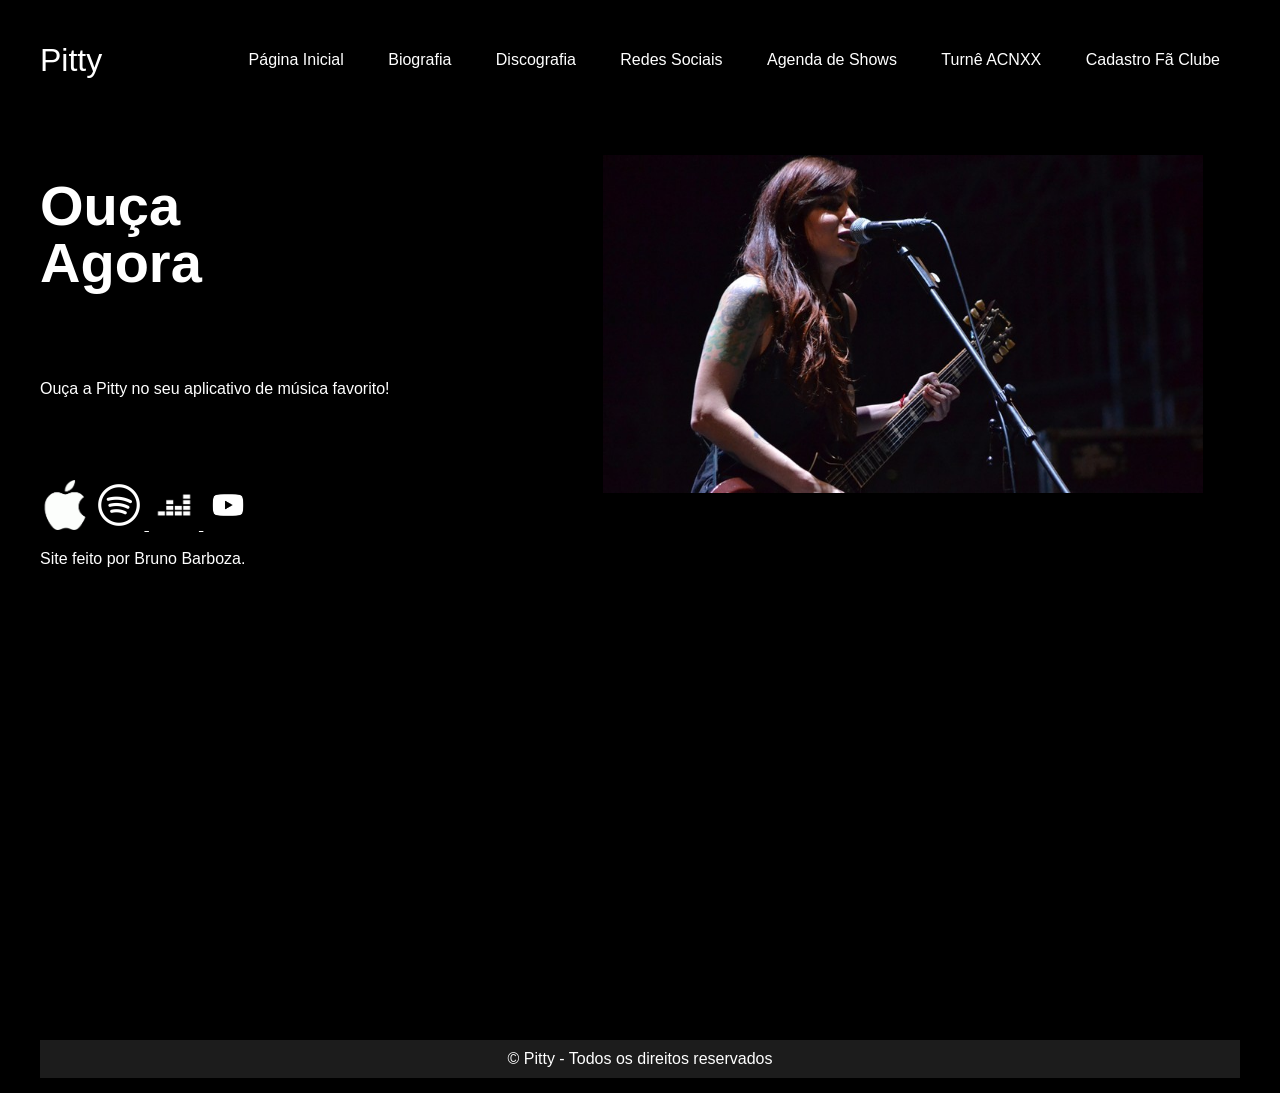
<file: pitty/index.html>
<!DOCTYPE html>
<html lang="pt">
<head>
    <meta charset="UTF-8">
    <meta name="viewport" content="width=device-width, initial-scale=1.0">
    <link href="./styles/style.css" rel="stylesheet">
    <title>Inicio</title>
</head>
<body>
    <header id="headermenu"> 
        <div id="title"> 
            <h1>Pitty</h1>
            </div>

            <ul>
                <a href="index.html"><li>Página Inicial</li></a>
                <a href="biografia.html"><li>Biografia</li></a>
                <a href="discografia.html"><li>Discografia</li></a>
                <a href="redes.html"><li>Redes Sociais</li></a>
                <a href="agenda.html"><li>Agenda de Shows</li></a>
                <a href="turneacnxx.html"><li>Turnê ACNXX</li></a>
                <a href="cadastro.html"><li>Cadastro Fã Clube</li></a>
            </ul>
    </header>

    <main> 
        <aside> 
            <h2>Ouça</h2>
            <h2>Agora</h2>
            <p id="inicio">Ouça a Pitty no seu aplicativo de música favorito! </p>
            <a href="https://music.apple.com/br/artist/pitty/94696702" target="_blank"><img src="./components/images/apple.png" width="50px" height="50px"></a>
            <a href="https://open.spotify.com/intl-pt/artist/2dmQ0vMD3THLMcz7DsvfaT" target="_blank"> <img src="./components/images/spotify.png" width="50px" height="50px"> </a> 
            <a href="https://www.deezer.com/pt/artist/12815" target="_blank"> <img src="./components/images/deezer.png" width="50px" height="50px"> </a>
            <a href="https://www.youtube.com/@pittyoficial" target="_blank"> <img src="./components/images/youtube.png" width="50px" height="50px"> </a>
            <p id="texto">Site feito por Bruno Barboza.</p>
        </aside>

        <ul>
            <li> </li>
            <li> </li>
            <li> </li>
            <li> </li>
        </ul>

        <article>
            <img src="./components/images/pagina inicial.jpg"  width="600px" margin="200px" > 
        </article>
    </main>
<br/> <br/> 
<iframe width="700" height="420" src="https://www.youtube.com/embed/DP3j6hgS4VY?si=7ek8q33mn_ZjYI3s" 
title="YouTube video player" frameborder="0" allow="accelerometer; autoplay; clipboard-write; encrypted-media;
 gyroscope; picture-in-picture; web-share" referrerpolicy="strict-origin-when-cross-origin" allowfullscreen>
</iframe>


<footer>  
    <div id="footer_copyrigth">
        &copy; Pitty - Todos os direitos reservados
    </div>
</footer>

</body>
</html>
</file>
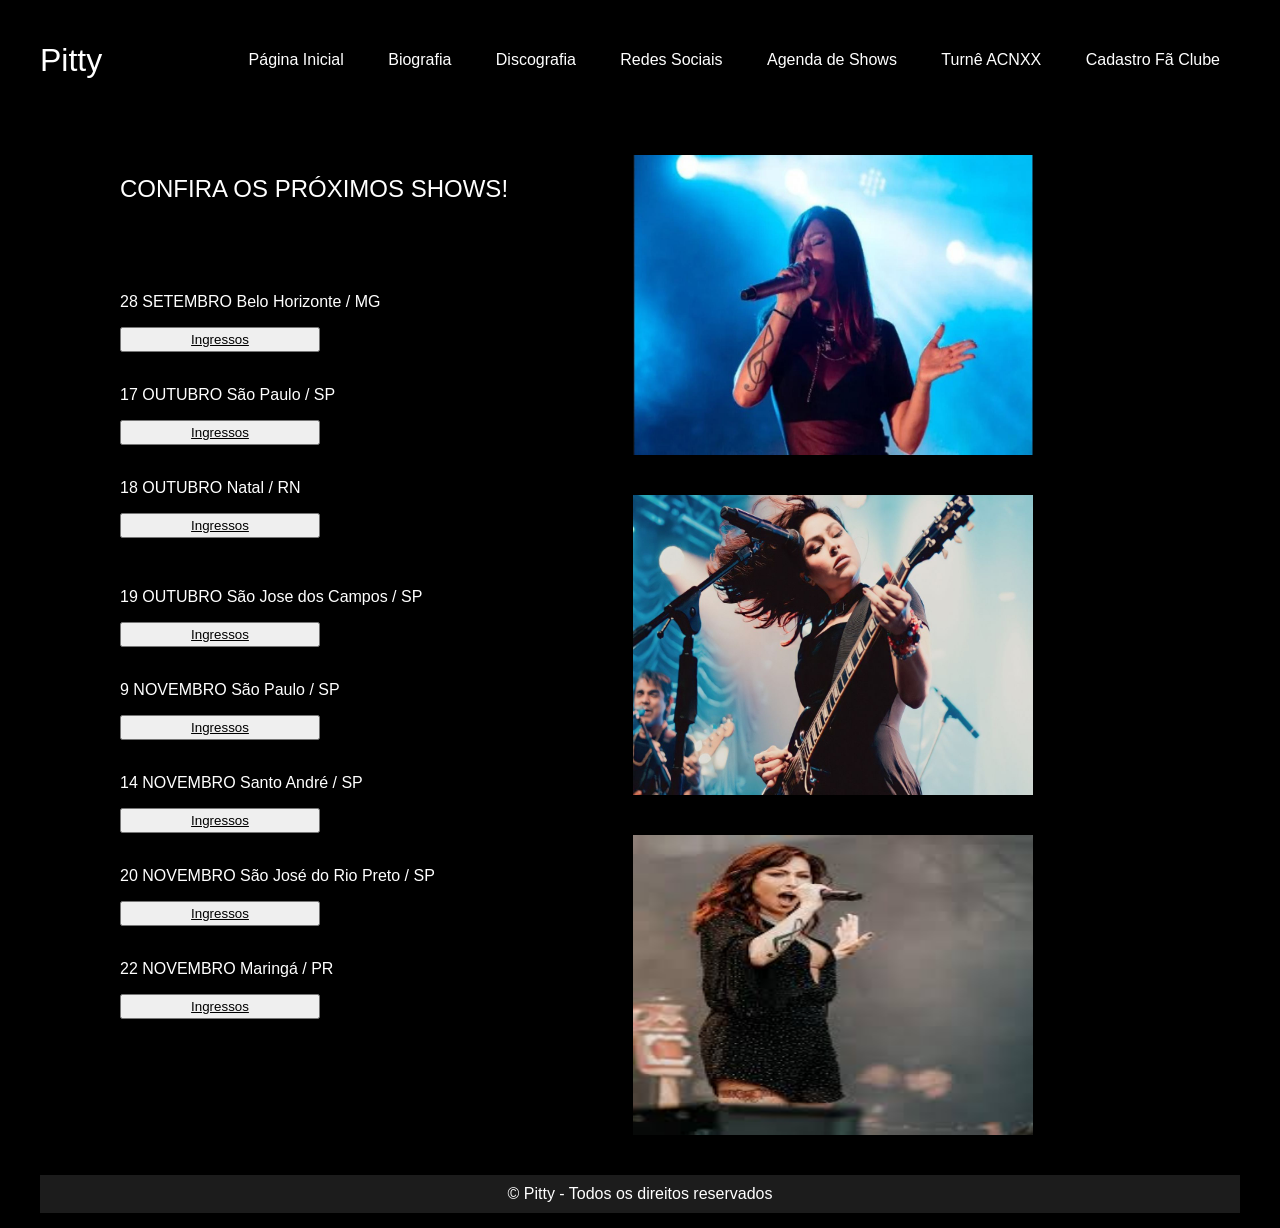
<file: pitty/agenda.html>
<!DOCTYPE html>
<html lang="pt">
<head>
    <meta charset="UTF-8">
    <meta name="viewport" content="width=device-width, initial-scale=1.0">
    <title>Agenda de Shows</title>
</head>
<link href="./styles/style.css" rel="stylesheet">
<body>
    
    <header id="headermenu"> 
        <div id="title"> 
            <h1>Pitty</h1>
            </div>

            <ul>
                <a href="index.html"><li>Página Inicial</li></a>
                <a href="biografia.html"><li>Biografia</li></a>
                <a href="discografia.html"><li>Discografia</li></a>
                <a href="redes.html"><li>Redes Sociais</li></a>
                <a href="agenda.html"><li>Agenda de Shows</li></a>
                <a href="turneacnxx.html"><li>Turnê ACNXX</li></a>
                <a href="cadastro.html"><li>Cadastro Fã Clube</li></a>
            </ul>
    </header>

    <main id="agenda">
        <ul>  <li> </li></ul>
        <aside>
            <h1>CONFIRA OS PRÓXIMOS SHOWS!</h1>
            <br/> <br/> <br/>
            <p> 28 SETEMBRO Belo Horizonte / MG </p> <button id="botao"> <a href="https://ingresse.com/2000rockfest/" id="agen" target="_blank">Ingressos</a> </button>
            <br/> <br/>
            <p> 17 OUTUBRO São Paulo / SP </p> <button id="botao"> <a href="https://www.ticket360.com.br/evento/27900/ingressos-para-sao-paulo-oktoberfest-com-catdealers?srsltid=AfmBOorkF6Y33fckiPOcavAEcwhV0U3jCC6e7jyXHQQ-5zCtco3_xkca" target="_blank" id="agen">Ingressos</a> </button>
            <br/> <br/>
            <p> 18 OUTUBRO Natal / RN  </p> <button id="botao"> <a href="https://madafestival.byinti.com/#/event/2ZMJ8aIQXnO9E-At_bhj" id="agen">Ingressos</a> </button></p>
            <br/> 
            <p> 19 OUTUBRO São Jose dos Campos / SP </p> <button id="botao"> <a href="https://www.bilheto.com.br/comprar/1944/festival-hora-do-rock" id="agen">Ingressos</a> </button>
            <br/> <br/>
            <p>  9 NOVEMBRO São Paulo / SP </p> <button id="botao"> <a href="https://www.guicheweb.com.br/encontro-das-tribos-sao-paulo_27911" id="agen">Ingressos</a> </button>
            <br/> <br/>
            <p> 14 NOVEMBRO Santo André / SP </p> <button id="botao"> <a href="https://www.ticket360.com.br/evento/29458/ingressos-para-pitty-e-di-ferrero?srsltid=AfmBOoqC_dPw5dE6Czi5knqH7-H4w54RUMLpyrf5l-GMJwPZSm2PH6qo" id="agen" target="_blank">Ingressos</a> </button>
            <br/> <br/>
            <p> 20 NOVEMBRO São José do Rio Preto / SP </p> <button id="botao"> <a href="https://www.icones.com.br/evento/887281-um-festival-em-sao-jose-do-rio-preto" id="agen" target="_blank">Ingressos</a> </button>
            <br/> <br/>
            <p> 22 NOVEMBRO Maringá / PR </p> <button id="botao"> <a href="https://www.diskingressos.com.br/evento/7753/2024-11-22/pr/maringa/pitty" id="agen" target="_blank">Ingressos</a> </button>
            </aside>
            <ul> <li></li> <li></li></ul>
            <article> 
                <img src="./components/images/agenda shows.jpg" width="400px" height="300px">
                <br/> <br/> <br/>
                <img src="./components/images/agenda shows2.jpg" width="400px" height="300px">
                <br/> <br/> <br/>
                <img src="./components/images/agenda shows 3.jpg" width="400px" height="300px">
            </article>
        </main>

<br/> <br/>
        <footer>  
            <div id="footer_copyrigth">
                &copy; Pitty - Todos os direitos reservados
            </div>
        </footer>

</body>
</html>
</file>
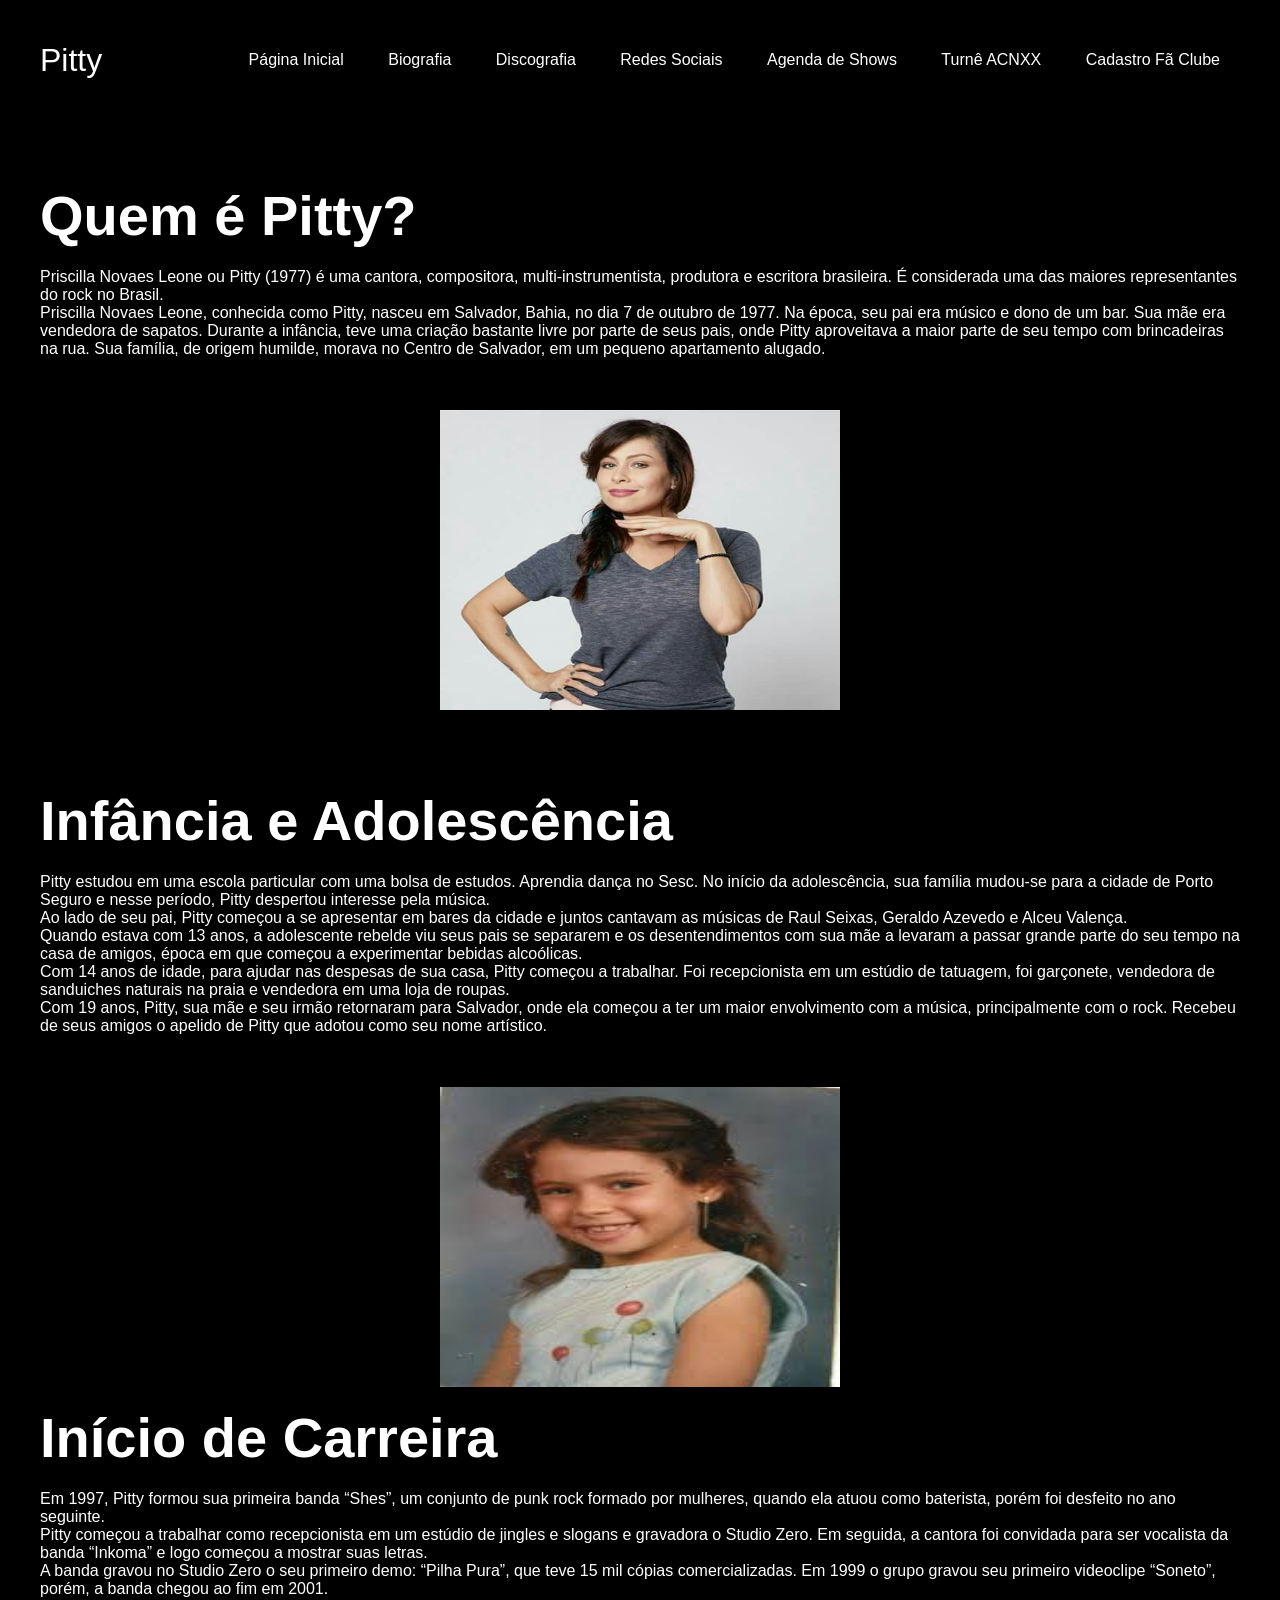
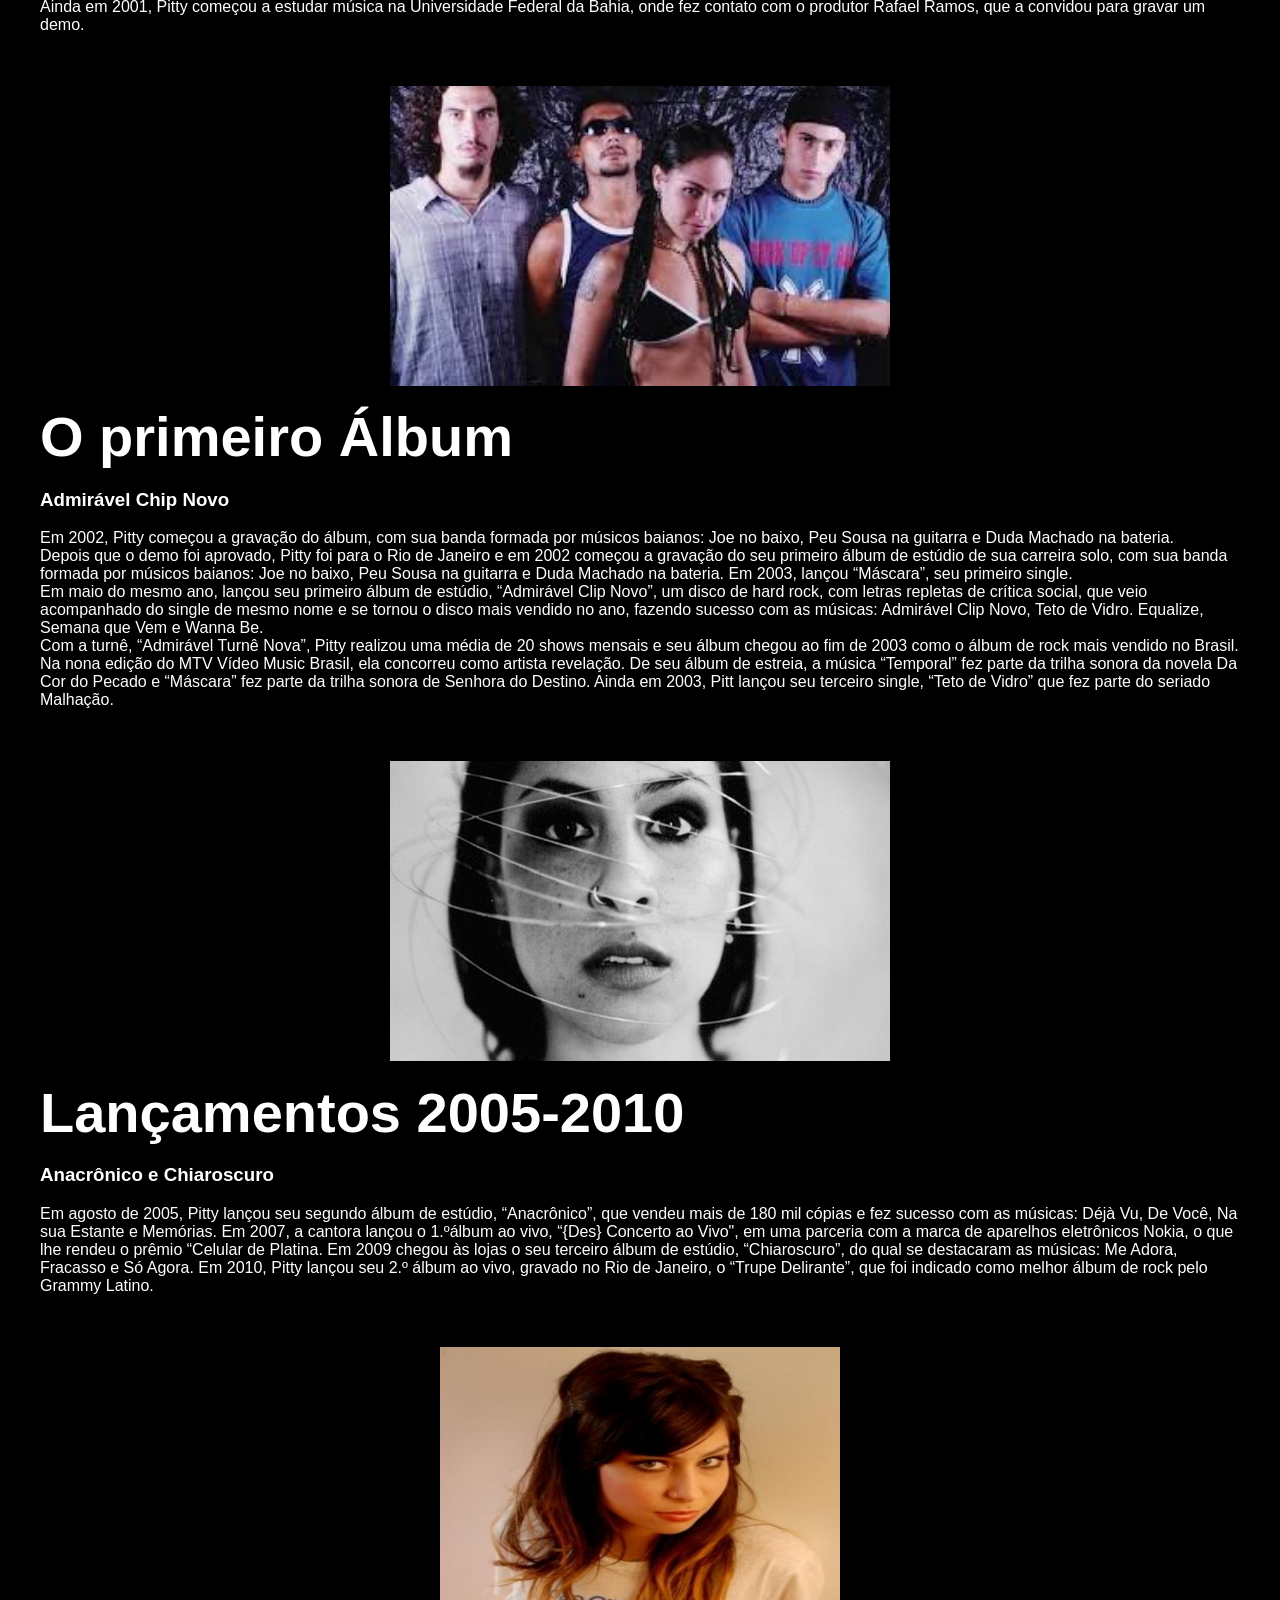
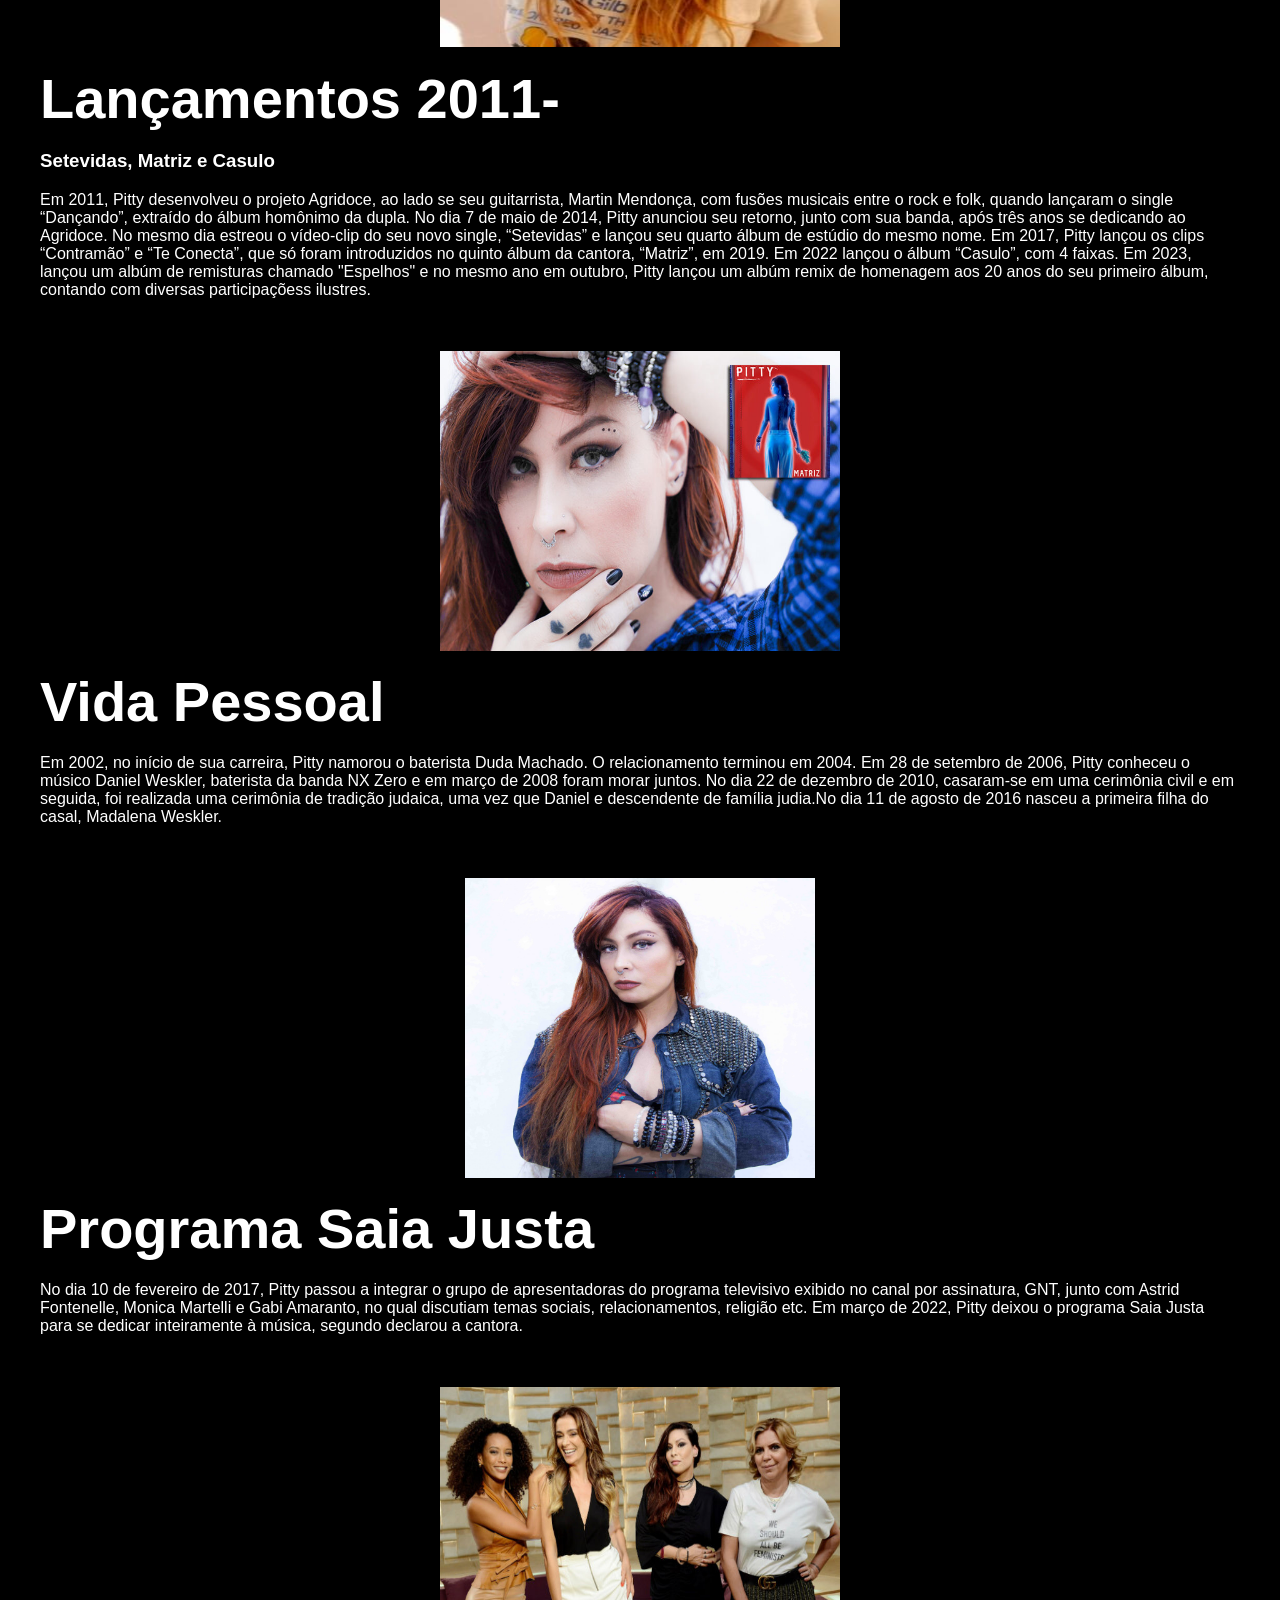
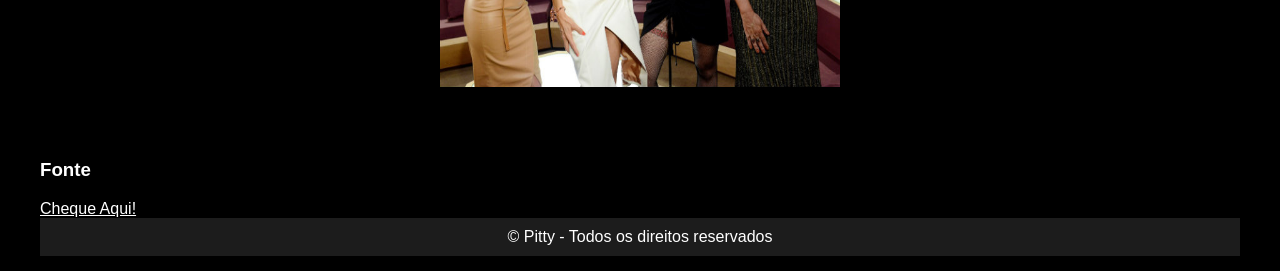
<file: pitty/biografia.html>
<!DOCTYPE html>
<html lang="pt">
<head>
    <meta charset="UTF-8">
    <meta name="viewport" content="width=device-width, initial-scale=1.0">
    <link href="./styles/style.css" rel="stylesheet">
    <title>Biografia</title>
</head>
<body>
    <header id="headermenu"> 
        <div id="title"> 
            <h1>Pitty</h1>
            </div>

            <ul>
                <a href="index.html"><li>Página Inicial</li></a>
                <a href="biografia.html"><li>Biografia</li></a>
                <a href="discografia.html"><li>Discografia</li></a>
                <a href="redes.html"><li>Redes Sociais</li></a>
                <a href="agenda.html"><li>Agenda de Shows</li></a>
                <a href="turneacnxx.html"><li>Turnê ACNXX</li></a>
                <a href="cadastro.html"><li>Cadastro Fã Clube</li></a>
            </ul>
    </header>

    <header>
        <ul>  <li> </li></ul>
        <h2>Quem é Pitty?</h2> 
        <p id="texto"> Priscilla Novaes Leone ou Pitty (1977) é uma cantora, compositora, multi-instrumentista, produtora e escritora brasileira. 
            É considerada uma das maiores representantes do rock no Brasil. <br/> 
            Priscilla Novaes Leone, conhecida como Pitty, nasceu em Salvador, Bahia, no dia 7 de outubro de 
            1977. Na época, seu pai era músico e dono de um bar. Sua mãe era vendedora de sapatos.  Durante a infância, 
            teve uma criação bastante livre por parte de seus pais, onde Pitty aproveitava a maior parte de seu tempo com brincadeiras na rua. 
            Sua família, de origem humilde, morava no Centro de Salvador, em um pequeno apartamento alugado.</p>
    </header>
        <br/> <br/> 
        <img src="./components/images/pitty bio1.jpg" width="400px" height="300px" id="imagensbio">


    <header> 
        <ul> <li></li> </ul>
        <h2>Infância e Adolescência</h2>
        <p id="texto">Pitty estudou em uma escola particular com uma bolsa de estudos. Aprendia dança no Sesc. No início 
            da adolescência, sua família mudou-se para a cidade de Porto Seguro e nesse período, Pitty 
            despertou interesse pela música. <br/>
            Ao lado de seu pai, Pitty começou a se apresentar em bares da cidade e juntos  cantavam as músicas 
            de Raul Seixas, Geraldo Azevedo e Alceu Valença. <br/>
            Quando estava com 13 anos, a adolescente rebelde viu seus pais se separarem e os desentendimentos
             com sua mãe a levaram a passar grande parte do seu tempo na casa de amigos, época em que começou a
              experimentar bebidas alcoólicas. <br/>
            Com 14 anos de idade, para ajudar nas despesas de sua casa, Pitty começou a trabalhar. 
            Foi recepcionista em um estúdio de tatuagem, foi garçonete, vendedora de sanduiches naturais na 
            praia e vendedora em uma loja de roupas. <br/>
            Com 19 anos, Pitty, sua mãe e seu irmão retornaram para Salvador, onde ela começou a ter um maior 
            envolvimento com a música, principalmente com o rock. Recebeu de seus amigos o apelido de Pitty 
            que adotou como seu nome artístico.</p>
    </header>
        <br/> <br/> 
        <img src="./components/images/pitty bio2.jpg" width="400px" height="300px" id="imagensbio">


    <header>
        <h2>Início de Carreira</h2>
        <p id="texto">Em 1997, Pitty formou sua primeira banda  “Shes”, um conjunto de punk rock formado por mulheres, 
            quando ela atuou como baterista, porém foi desfeito no ano seguinte. <br/>
            Pitty começou a trabalhar como recepcionista em um estúdio de jingles e slogans e gravadora o 
            Studio Zero. Em seguida, a cantora foi convidada para ser vocalista da banda “Inkoma” e logo 
            começou a mostrar suas letras. <br/>
            A banda gravou no Studio Zero o seu primeiro demo: “Pilha Pura”, que teve 15 mil cópias
             comercializadas. Em 1999 o grupo gravou seu primeiro videoclipe “Soneto”, porém, a banda chegou 
             ao fim em 2001. <br/>
         Ainda em 2001, Pitty começou a estudar música na Universidade Federal da Bahia, onde fez contato com
          o produtor Rafael Ramos, que a convidou para gravar um demo.</p>
      </header>  
      <br/> <br/>
      <img src="./components/images/pitty bio3.jpg" width="500x" height="300px" id="imagensbio">

    <header>
        <h2>O primeiro Álbum</h2>
        <h3> Admirável Chip Novo</h3>
        <p id="texto">Em 2002, Pitty começou a gravação do álbum, com sua banda formada por músicos baianos: Joe no baixo,
             Peu Sousa na guitarra e Duda Machado na bateria. <br/>
             Depois que o demo foi aprovado, Pitty foi para o Rio de Janeiro e em 2002 começou a gravação do 
             seu primeiro álbum de estúdio de sua carreira solo, com sua banda formada por músicos baianos: Joe
              no baixo, Peu Sousa na guitarra e Duda Machado na bateria. Em 2003, lançou “Máscara”, seu 
              primeiro single. <br/>
              Em maio do mesmo ano, lançou seu primeiro álbum de estúdio, “Admirável Clip Novo”, um disco de 
              hard rock, com letras repletas de crítica social, que veio acompanhado do single de mesmo nome e 
              se tornou o disco mais vendido no ano, fazendo sucesso com as músicas: Admirável Clip Novo, Teto 
              de Vidro. Equalize, Semana que Vem e Wanna Be. <br/>
              Com a turnê, “Admirável Turnê Nova”, Pitty realizou uma média de 20 shows mensais e seu álbum 
              chegou ao fim de 2003 como o álbum de rock mais vendido no Brasil. Na nona edição do MTV Vídeo 
              Music Brasil, ela concorreu como artista revelação.
              De seu álbum de estreia, a música “Temporal” fez parte da trilha sonora da novela Da Cor do 
              Pecado e “Máscara” fez parte da trilha sonora de Senhora do Destino. Ainda em 2003, Pitt lançou
              seu terceiro single, “Teto de Vidro” que fez parte do seriado Malhação.</p>
        </header>
        <br/> <br/> 
        <img src="./components/images/pitty bio4.jpg" width="500px" height="300px" id="imagensbio">

    <header>
        <h2> Lançamentos 2005-2010 </h2>
        <h3> Anacrônico e Chiaroscuro </h3>
        <p id="texto"> Em agosto de 2005, Pitty lançou seu segundo álbum de estúdio, “Anacrônico”, que vendeu
             mais de 180 mil cópias e fez sucesso com as músicas: Déjà Vu, De Você, Na sua Estante e Memórias.
             Em 2007, a cantora lançou o 1.ºálbum ao vivo, “{Des} Concerto ao Vivo", em uma parceria com a marca
             de aparelhos eletrônicos Nokia, o que lhe rendeu o prêmio “Celular de Platina. 
             Em 2009 chegou às lojas o seu terceiro álbum de estúdio, “Chiaroscuro”, do qual se destacaram as 
             músicas: Me Adora, Fracasso e Só Agora.
             Em 2010, Pitty lançou seu 2.º álbum ao vivo, gravado no Rio de Janeiro, o “Trupe Delirante”, que
              foi indicado como melhor álbum de rock pelo Grammy Latino.</p>
    </header>
    <br/> <br/>
    <img src="./components/images/pitty bio5.jpg" width="400px" height="300px" id="imagensbio">

    <header>
        <h2> Lançamentos 2011- </h2>
        <h3> Setevidas, Matriz e Casulo</h3>
        <p id="texto"> Em 2011, Pitty desenvolveu o projeto Agridoce, ao lado se seu guitarrista,
             Martin Mendonça, com fusões musicais entre o rock e folk, quando lançaram o single “Dançando”,
              extraído do álbum homônimo da dupla.
            No dia 7 de maio de 2014, Pitty anunciou seu retorno, junto com sua banda, após três anos se 
            dedicando ao Agridoce. No mesmo dia estreou o vídeo-clip do seu novo single, “Setevidas” e lançou 
            seu quarto álbum de estúdio do mesmo nome.
            Em 2017, Pitty lançou os clips “Contramão” e “Te Conecta”, que só foram introduzidos no quinto 
            álbum da cantora, “Matriz”, em 2019. Em 2022 lançou o álbum “Casulo”, com 4 faixas.
            Em 2023, lançou um albúm de remisturas chamado "Espelhos" e no mesmo ano em outubro,
            Pitty lançou um albúm remix de homenagem aos 20 anos do seu primeiro álbum, contando
            com diversas participaçõess ilustres. </p>
    </header>
    <br/> <br/>
    <img src="./components/images/pitty bio6.jpg" width="400px" height="300px" id="imagensbio">

    <header>
        <h2>Vida Pessoal</h2>
        <p id="texto"> Em 2002, no início de sua carreira, Pitty namorou o baterista Duda Machado. 
            O relacionamento terminou em 2004. Em 28 de setembro de 2006, Pitty conheceu o músico Daniel 
            Weskler, baterista da banda NX Zero e em março de 2008 foram morar juntos. No dia 22 de dezembro
            de 2010, casaram-se em uma cerimônia civil e em seguida, foi realizada uma cerimônia de tradição 
            judaica, uma vez que Daniel e descendente de família judia.No dia 11 de agosto de 2016 nasceu a 
            primeira filha do casal, Madalena Weskler.</p>
    </header>
    <br/> <br/>
    <img src="./components/images/pitty bio7.jpg" width="350px" height="300px" id="imagensbio">

    <header>
        <h2>Programa Saia Justa</h2>
        <p id="texto"> No dia 10 de fevereiro de 2017, Pitty passou a integrar o grupo de apresentadoras do 
            programa televisivo exibido no canal por assinatura, GNT, junto com Astrid Fontenelle,
             Monica Martelli e Gabi Amaranto, no qual discutiam temas sociais, relacionamentos, religião etc.
            Em março de 2022, Pitty deixou o programa Saia Justa para se dedicar inteiramente à música, segundo
            declarou a cantora. </p>
    </header>
    <br/> <br/>
    <img src="./components/images/pitty bio8.jpg" width="400px" height="300px" id="imagensbio">
    <br/> <br/> <br/>

    <h3> Fonte </h3>
    <a href="https://www.ebiografia.com/pitty/">Cheque Aqui!</a>

    <footer>  
        <div id="footer_copyrigth">
            &copy; Pitty - Todos os direitos reservados
        </div>
    </footer>

</body>
</html>
</file>
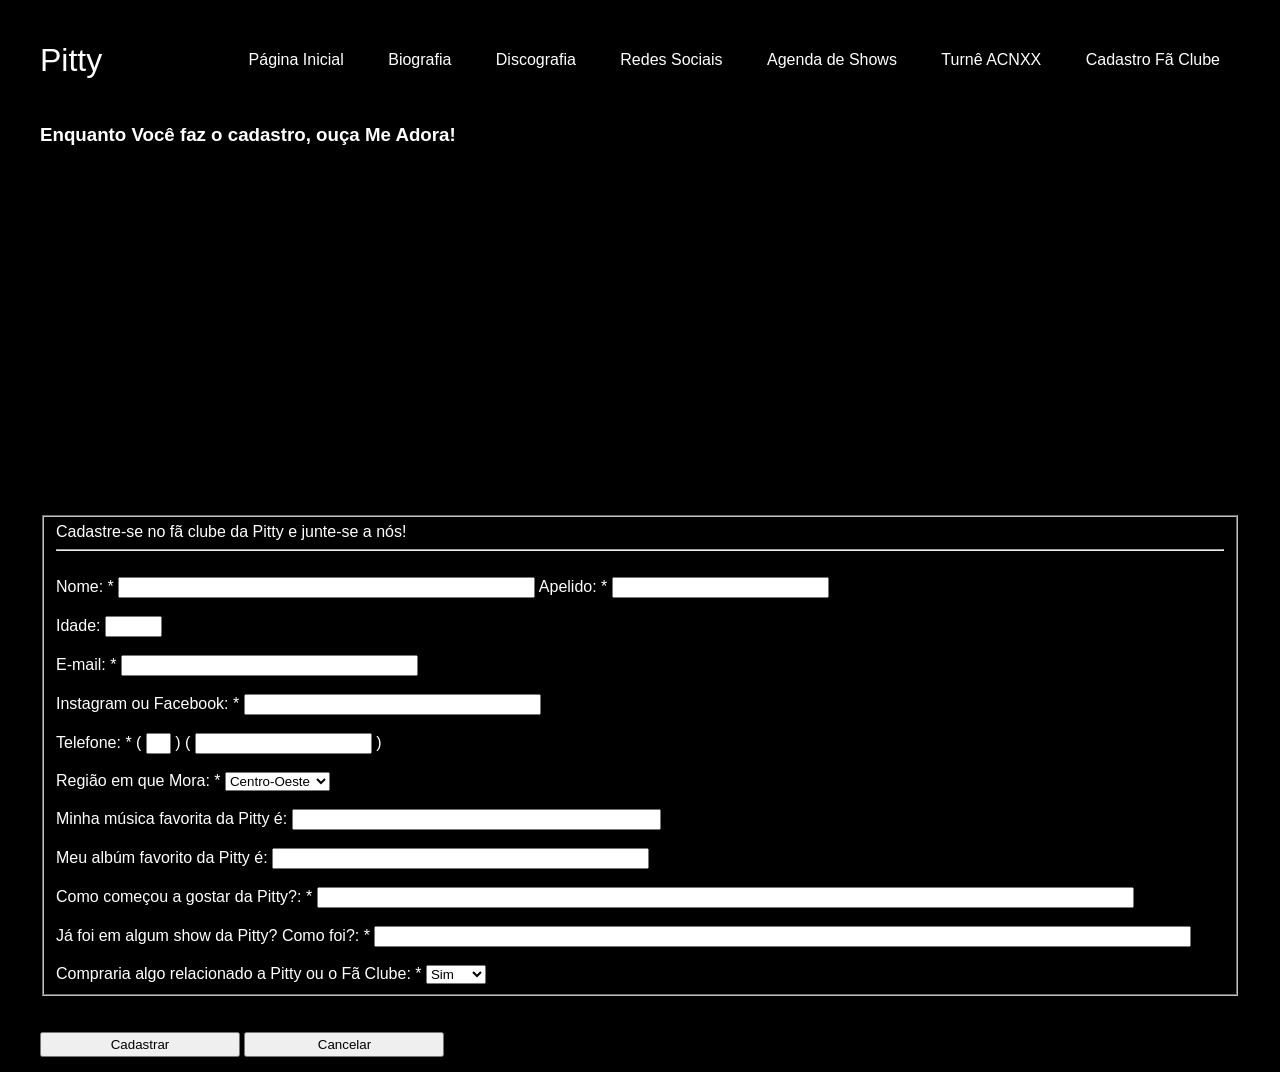
<file: pitty/cadastro.html>
<!DOCTYPE html>
<html lang="pt">
<head>
    <meta charset="UTF-8">
    <meta name="viewport" content="width=device-width, initial-scale=1.0">
    <title>Cadastro Fã Clube</title>
</head>
<link href="./styles/style.css" rel="stylesheet">
<body>

    <header id="headermenu"> 
        <div id="title"> 
            <h1>Pitty</h1>
            </div>

            <ul>
                <a href="index.html"><li>Página Inicial</li></a>
                <a href="biografia.html"><li>Biografia</li></a>
                <a href="discografia.html"><li>Discografia</li></a>
                <a href="redes.html"><li>Redes Sociais</li></a>
                <a href="agenda.html"><li>Agenda de Shows</li></a>
                <a href="turneacnxx.html"><li>Turnê ACNXX</li></a>
                <a href="cadastro.html"><li>Cadastro Fã Clube</li></a>
            </ul>
    </header>
    
        <h3> Enquanto Você faz o cadastro, ouça Me Adora!</h3>
        <iframe width="560" height="315" src="https://www.youtube.com/embed/66PrK9b_WD8?si=L33VLkiy9l9MKqyC"
         title="YouTube video player" frameborder="0" allow="accelerometer; autoplay; clipboard-write; 
         encrypted-media; gyroscope; picture-in-picture; web-share" 
         referrerpolicy="strict-origin-when-cross-origin" allowfullscreen></iframe>
        <br/> <br/>
    <fieldset>
        Cadastre-se no fã clube da Pitty e junte-se a nós!
        <hr>
        <br>
       <form name="Cadastro">
        <label> Nome: *</label>
        <input type="text" size="50" required>
        <label> Apelido: *</label>
        <input type="text" size="25">
        <br> <br>
        <label> Idade: </label>
        <input type="text" size="5" required>
        <br> <br>
        <label> E-mail: *</label>
        <input type="email" size="35" required>
        <br><br>
        <label> Instagram ou Facebook: *</label>
        <input type="text" size="35">
        <br><br>
        <label> Telefone: *</label>
        (
        <input type="text" size="1">
        )
        (
            <input type="number" size="10">
            )
        <br/><br/>
        <label> Região em que Mora: * </label>
    <select>
        <option value> Centro-Oeste </option>
        <option value> Nordeste </option>
        <option value> Norte </option>
        <option value> Sul </option>
        <option value> Sudeste </option>
        <option value> Fora do Brasil</option>
    </select>
    <br/> <br/>
        <label> Minha música favorita da Pitty é: </label>
        <input type="text" size="44">
        <br><br>
        <label> Meu albúm favorito da Pitty é: </label>
        <input type="text" size="45">
        <br> <br>
        <label> Como começou a gostar da Pitty?: *</label> 
        <input type="text" size="100">
        <br/><br/>
        <label> Já foi em algum show da Pitty? Como foi?: *</label> 
        <input type="text" size="100">
        <br/><br/>
        <label> Compraria algo relacionado a Pitty ou o Fã Clube: * </label>
    <select>
        <option value> Sim </option>
        <option value> Não </option>
        <option value> Talvez </option>
        </select>
    </fieldset> 
    <br/> <br/>
    <button id="botao" type="submit">
        Cadastrar 
          </button> 
          <button id="botao" type="submit">
              Cancelar
                  </button>
    </form>
</body>
</html>
</file>
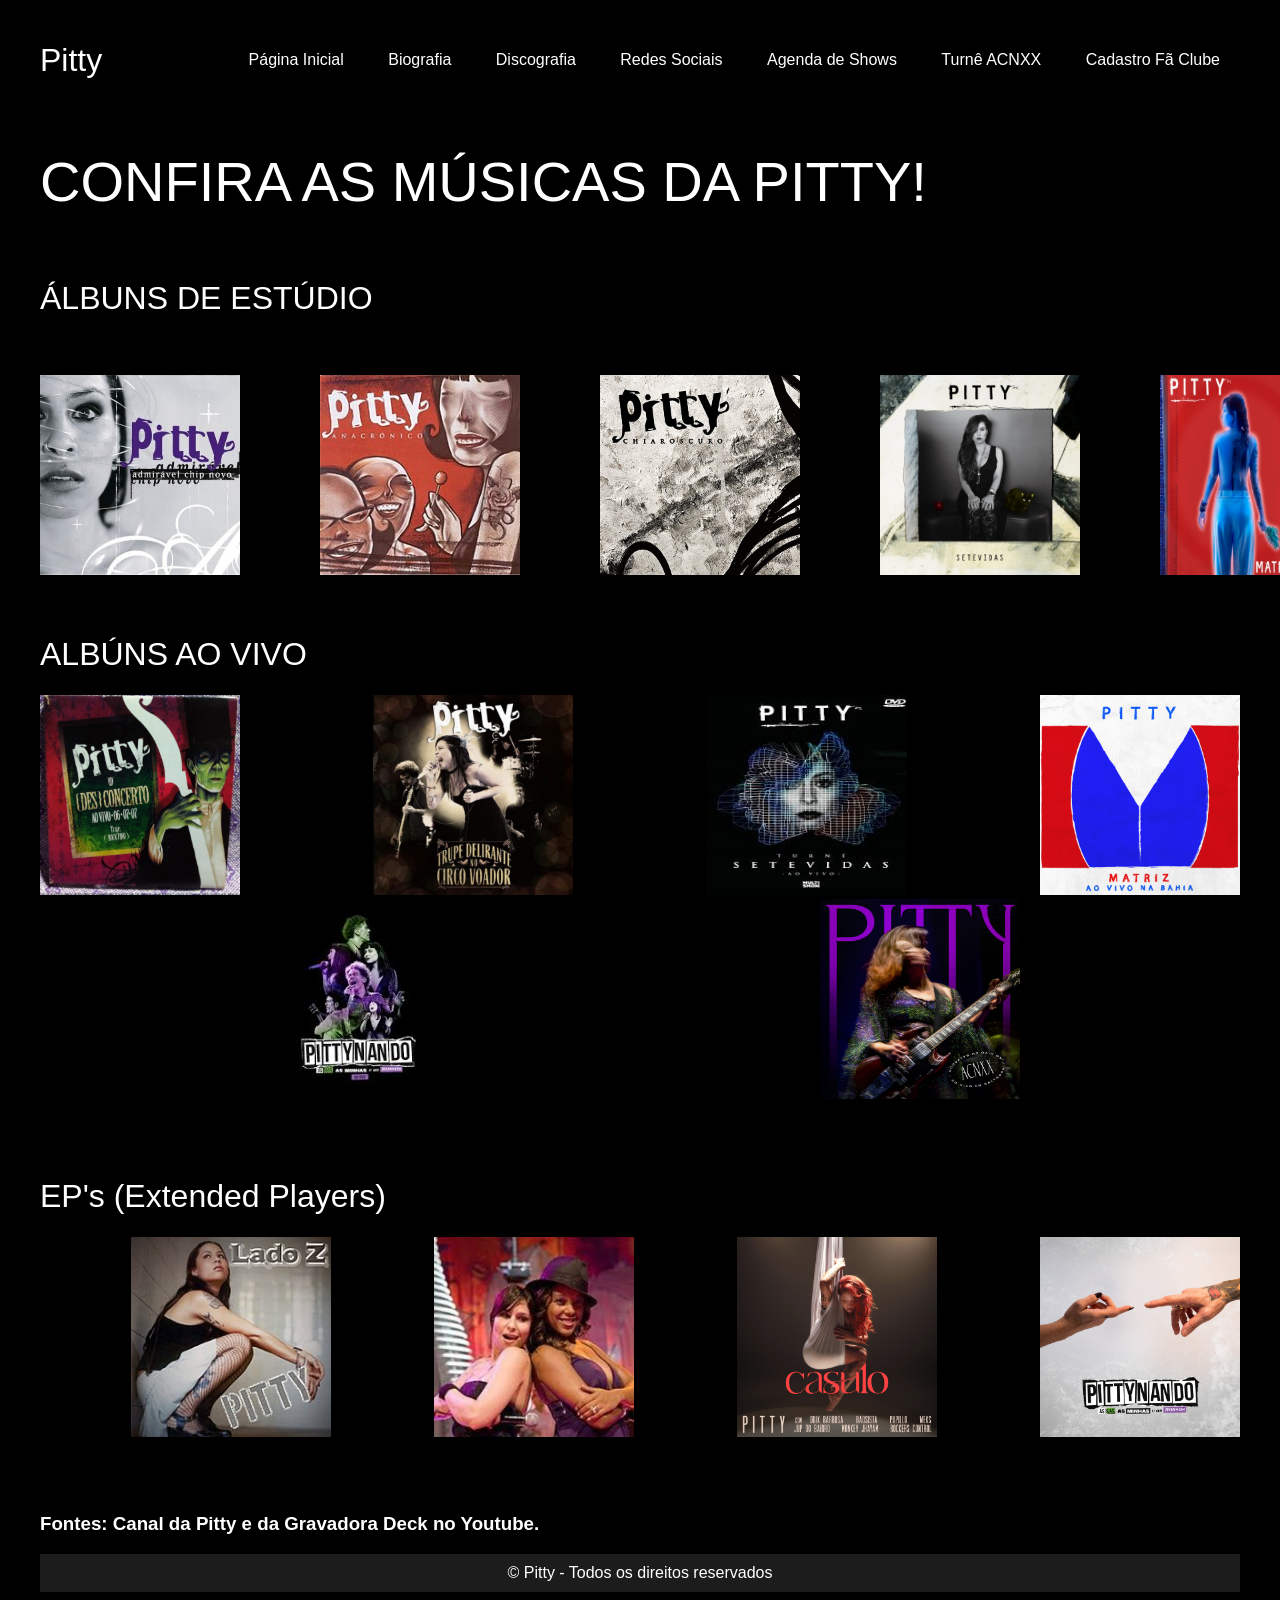
<file: pitty/discografia.html>
<!DOCTYPE html>
<html lang="pt">
<head>
    <meta charset="UTF-8">
    <meta name="viewport" content="width=device-width, initial-scale=1.0">
    <title>Discografia</title>
</head>
<link href="./styles/style.css" rel="stylesheet">
<body>
    <header id="headermenu"> 
        <div id="title"> 
            <h1>Pitty</h1>
            </div>

            <ul>
                <a href="index.html"><li>Página Inicial</li></a>
                <a href="biografia.html"><li>Biografia</li></a>
                <a href="discografia.html"><li>Discografia</li></a>
                <a href="redes.html"><li>Redes Sociais</li></a>
                <a href="agenda.html"><li>Agenda de Shows</li></a>
                <a href="turneacnxx.html"><li>Turnê ACNXX</li></a>
                <a href="cadastro.html"><li>Cadastro Fã Clube</li></a>
            </ul>
    </header>

<br/> <br/> <br/> <br/>
    <h2 id="titulodisco">CONFIRA AS MÚSICAS DA PITTY!</h2>
    <br/> <br/> <br/> <br/>
    <h1>ÁLBUNS DE ESTÚDIO</h1>
<br/> <br>

<header id="discografia">
    <a href="https://youtube.com/playlist?list=OLAK5uy_kZzj2au_bOMsLJH17tA7ppplW3582esNc&si=E7dXvAZx3fONFhXk" target="_blank">
        <img src="./components/images/admiravel chip novo.jpg" id="imagemtransicao" width="200px" height="200px">
    </a>

    <ul><li></li></ul>

    <a href="https://youtube.com/playlist?list=PLTaRWr5sdDvlTn61Il4n0p8OIBL0yQfkG&si=DugdlzHEt4H4sIrw" target="_blank">
        <img src="./components/images/anacronico.jpg" id="imagemtransicao" width="200px" height="200px">
    </a>
    <ul><li></li></ul>
    <a href="https://youtube.com/playlist?list=OLAK5uy_kc4yYmEVBx_7BI48n206iNCxi-kmV4A5A&si=swpIfHJLZMVkyLEP" target="_blank">
        <img src="./components/images/chiaroscuro.jpg" id="imagemtransicao" width="200px" height="200px">
    </a>
    <ul><li></li></ul>
    <a href="https://youtube.com/playlist?list=OLAK5uy_mSZL4DuwIc9qrkD7PcdvCNhWbNUU1P9RI&si=i9MXzvHDjj2ret-8" target="_blank">
        <img src="components/images/setevidas.jpg" id="imagemtransicao" width="200px" height="200px">
    </a>
    <ul><li></li></ul>
    <a href="https://youtube.com/playlist?list=OLAK5uy_lF9NKt9N8k-CqzGFVsUj5Or4f6rOUcLjA&si=Rzp0Uji3_sLESOOY" target="_blank">
        <img src="./components/images/matriz.jpg" id="imagemtransicao" width="150px" height="200px">
    </a>
</header>
<br/> <br/>

        <h1>ALBÚNS AO VIVO</h1>
    <header id="discografia"> 
        <a href="https://youtube.com/playlist?list=PLTaRWr5sdDvneTM3uTD7eNDGmXKMI6IIU&si=OKDU4m7L5PIs98Ix" target="_blank">
            <img src="./components/images/desconcerto.jpg" id="imagemtransicao" width="200px" height="200px">
        </a>
        <ul><li></li></ul>
        <a href="https://youtube.com/playlist?list=PLTaRWr5sdDvkoSVaJAPnf96gz1PRX1atc&si=_vUB3a3Y88jPNGcl" target="_blank">
            <img src="./components/images/a trupe delirante.jpg" id="imagemtransicao" width="200px" height="200px">
        </a>
        <ul><li></li></ul>
        <a href="https://youtu.be/uG-7IFz2-cY?si=QhLe2WpCNTc7fjyZ">
            <img src="./components/images/turne sete vidas.jpg" id="imagemtransicao" width="200px" height="200px">
        </a>
        <ul><li></li></ul>
        <a href="https://youtube.com/playlist?list=PLeJge8OI1YNobYHGUowhf91zqavQwZCRR&si=w4CeUU3P8X7pf5_x" target="_blank">
            <img src="./components/images/matriz ao vivo.jpg" id="imagemtransicao" width="200px" height="200px">
        </a>
    </header>

    <header id="discografia">
        <ul><li></li></ul>

        <a href="https://youtube.com/playlist?list=PLK02M66ueu9ci0-973kXizhHG0L3lOwyR&si=nwuRcUznGQuEYEcY" target="_blank">
            <img src="./components/images/pittynando.jpg" id="imagemtransicao" width="200px" height="200px">
        </a>
        <ul><li></li></ul>
        <a href="https://youtu.be/iydTs_RsB-o?si=F44jp62rUOpw5aph" target="_blank">
            <img src="./components/images/ACNXX Ao Vivo.jpg" id="imagemtransicao" width="200px" height="200px">
        </a>

        <ul><li></li></ul>
    </header>
<br/> <br/> <br/>

    <h1> EP's (Extended Players) </h1>
    <header id="discografia">
        <ul><li></li></ul>

        <a href="https://youtu.be/FfGMIw-R22k?si=z0zDLOdLK3rztNxD" target="_blank">
             <img src="./components/images/lado z.jpg" id="imagemtransicao" width="200px" height="200px">
        </a>
        <ul><li></li></ul>
        <a href="https://youtube.com/playlist?list=PL_QeQch4JcKBkesVekTRoGlQqz--irfxq&si=V_3KU13Qaah1F0Dt" target="_blank">
            <img src="./components/images/pitty negra li.jpg" id="imagemtransicao" width="200px" height="200px">
        </a>
        <ul><li></li></ul>
        <a href="https://youtube.com/playlist?list=OLAK5uy_lE3NNsY7XEuQNrG_KGvRRhA_0ploYy1J0&si=Ww_LmTnb1cDB7Elv" target="_blank">
            <img src="./components/images/casulo.jpg" id="imagemtransicao" width="200px" height="200px">
        </a>
        <ul><li></li></ul>
        <a href="https://youtube.com/playlist?list=PLK02M66ueu9ci0-973kXizhHG0L3lOwyR&si=gi-hyIXq4fgoD-uN" target="_blank">
            <img src="components/images/pittynando ep.jpg" id="imagemtransicao" width="200px" height="200px">
        </a>

    </header>
<br/><br/><br/>
<h3> Fontes: Canal da Pitty e da Gravadora Deck no Youtube.</h3>
    
<footer>  
    <div id="footer_copyrigth">
        &copy; Pitty - Todos os direitos reservados
    </div>
</footer>

</body>
</html>
</file>
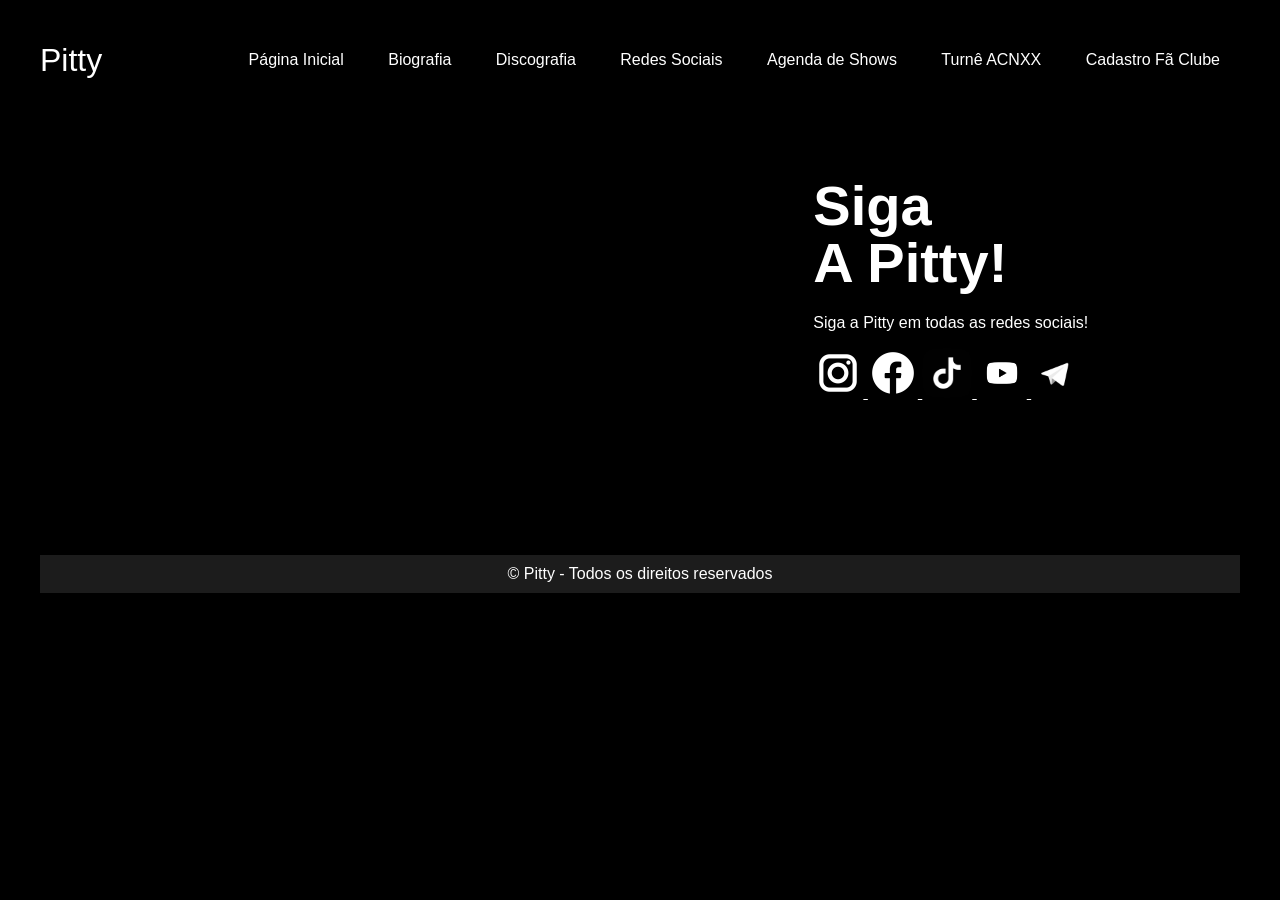
<file: pitty/redes.html>
<!DOCTYPE html>
<html lang="pt">
<head>
    <meta charset="UTF-8">
    <meta name="viewport" content="width=device-width, initial-scale=1.0">
    <title>Redes Sociais</title>
</head>
<link href="./styles/style.css" rel="stylesheet">
<body>

    <header id="headermenu"> 
        <div id="title"> 
            <h1>Pitty</h1>
            </div>

            <ul>
                <a href="index.html"><li>Página Inicial</li></a>
                <a href="biografia.html"><li>Biografia</li></a>
                <a href="discografia.html"><li>Discografia</li></a>
                <a href="redes.html"><li>Redes Sociais</li></a>
                <a href="agenda.html"><li>Agenda de Shows</li></a>
                <a href="turneacnxx.html"><li>Turnê ACNXX</li></a>
                <a href="cadastro.html"><li>Cadastro Fã Clube</li></a>
            </ul>
    </header>

    <main> 
        <article>
            <iframe width="560" height="400" 
            src="https://www.youtube.com/embed/pFNNOmwc3vM?si=-biiU4X_Ch5Kk3Qf" title="YouTube video player" 
            frameborder="0" allow="accelerometer; autoplay; clipboard-write; encrypted-media; gyroscope; 
            picture-in-picture; web-share" referrerpolicy="strict-origin-when-cross-origin" allowfullscreen>
            </iframe>
        </article>

        <ul>
            <li> </li>
            <li> </li>
            <li> </li>
            <li> </li>
        </ul>

        <aside> 
            <h2>Siga</h2>
            <h2>A Pitty!</h2>
            <p> Siga a Pitty em todas as redes sociais! </p>
            <a href="https://www.instagram.com/PITTY/" target="_blank"><img src="./components/images/instagram.png" width="50px" height="50px"> </a>
            <a href="https://www.facebook.com/PittyOficial" target="_blank"> <img src="./components/images/facebook.png" width="50px" height="50px"> </a> 
            <a href="https://www.tiktok.com/@pitty.l" target="_blank"> <img src="./components/images/tiktok.png" width="50px" height="50px"> </a>
            <a href="https://www.youtube.com/@pittyoficial" target="_blank"> <img src="./components/images/youtube.png" width="50px" height="50px"> </a>
            <a href="https://t.me/pittyoficial" target="_blank"> <img src="./components/images/telegram.png"width="50px" height="50px" > </a>
        </aside>

    </main>

    <footer>  
        <div id="footer_copyrigth">
            &copy; Pitty - Todos os direitos reservados
        </div>
    </footer>

</body>
</html>
</file>
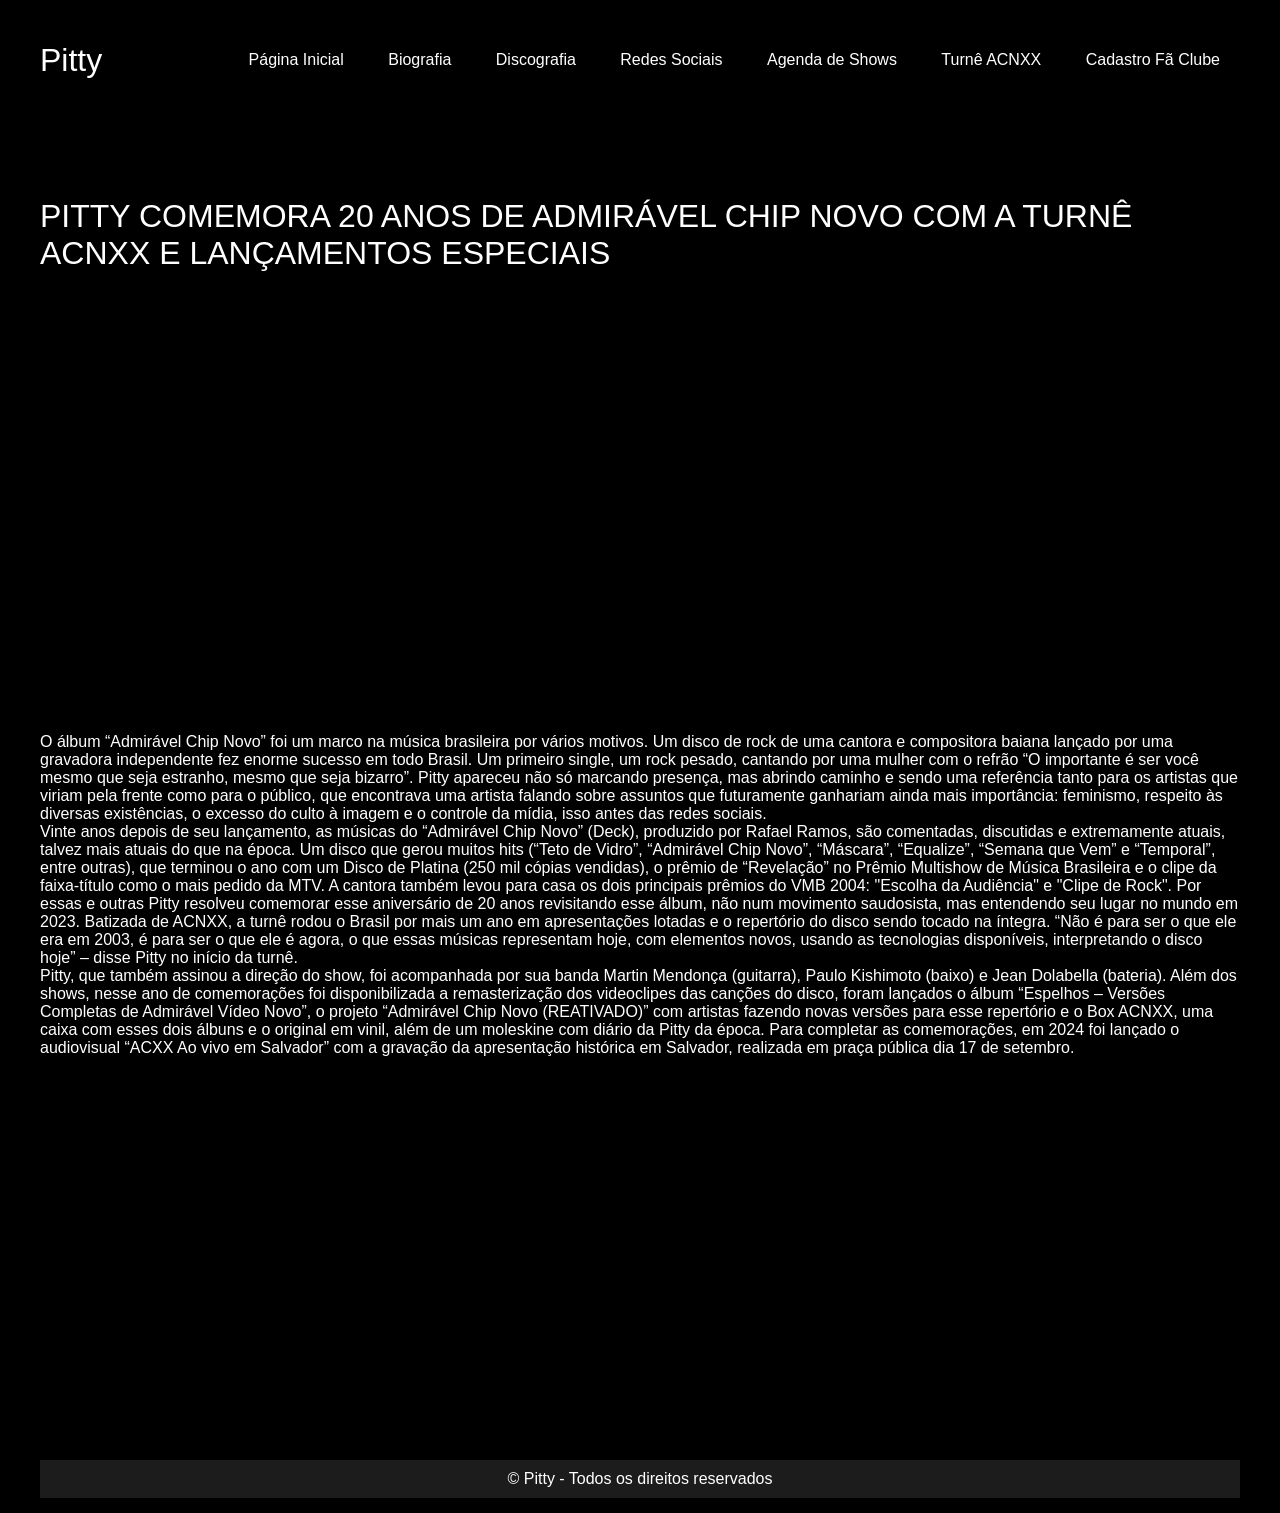
<file: pitty/turneacnxx.html>
<!DOCTYPE html>
<html lang="pt">
<head>
    <meta charset="UTF-8">
    <meta name="viewport" content="width=device-width, initial-scale=1.0">
    <title>Turnê ACNXX</title>
</head>
<link href="./styles/style.css" rel="stylesheet">
<body>

    <header id="headermenu"> 
        <div id="title"> 
            <h1>Pitty</h1>
            </div>

            <ul>
                <a href="index.html"><li>Página Inicial</li></a>
                <a href="biografia.html"><li>Biografia</li></a>
                <a href="discografia.html"><li>Discografia</li></a>
                <a href="redes.html"><li>Redes Sociais</li></a>
                <a href="agenda.html"><li>Agenda de Shows</li></a>
                <a href="turneacnxx.html"><li>Turnê ACNXX</li></a>
                <a href="cadastro.html"><li>Cadastro Fã Clube</li></a>
            </ul>
    </header>
    
    <br/><br/><br/><br/>
    <h1> PITTY COMEMORA 20 ANOS DE ADMIRÁVEL CHIP NOVO
        COM A TURNÊ ACNXX E LANÇAMENTOS ESPECIAIS </h1>
        <br/><br/><br/>
        <iframe width="560" height="315" src="https://www.youtube.com/embed/iydTs_RsB-o?si=IB6-w_IotKleq5DW" 
        title="YouTube video player" frameborder="0" allow="accelerometer; autoplay; clipboard-write; 
        encrypted-media; gyroscope; picture-in-picture; web-share" 
        referrerpolicy="strict-origin-when-cross-origin" allowfullscreen></iframe>
        <br/><br/><br/>
    <p id="texto"> O álbum “Admirável Chip Novo” foi um marco na música brasileira por vários motivos. 
        Um disco de rock de uma cantora e compositora baiana lançado por uma gravadora independente fez enorme 
        sucesso em todo Brasil. Um primeiro single, um rock pesado, cantando por uma mulher com o refrão “O 
        importante é ser você mesmo que seja estranho, mesmo que seja bizarro”. Pitty apareceu não só marcando
         presença, mas abrindo caminho e sendo uma referência tanto para os artistas que viriam pela frente 
         como para o público, que encontrava uma artista falando sobre assuntos que futuramente ganhariam ainda
        mais importância: feminismo, respeito às diversas existências, o excesso do culto à imagem e o
        controle da mídia, isso antes das redes sociais. </br/>
        Vinte anos depois de seu lançamento, as músicas do “Admirável Chip Novo” (Deck), produzido por Rafael 
        Ramos, são comentadas, discutidas e extremamente atuais, talvez mais atuais do que na época. Um disco 
        que gerou muitos hits (“Teto de Vidro”, “Admirável Chip Novo”, “Máscara”, “Equalize”, “Semana que Vem” 
        e “Temporal”, entre outras), que terminou o ano com um Disco de Platina (250 mil cópias vendidas), o 
        prêmio de “Revelação” no Prêmio Multishow de Música Brasileira e o clipe da faixa-título como o mais 
        pedido da MTV. A cantora também levou para casa os dois principais prêmios do VMB 2004: "Escolha da 
        Audiência" e "Clipe de Rock".
        Por essas e outras Pitty resolveu comemorar esse aniversário de 20 anos revisitando esse álbum, não num
        movimento saudosista, mas entendendo seu lugar no mundo em 2023. Batizada de ACNXX, a turnê rodou o 
        Brasil por mais um ano em apresentações lotadas e o repertório do disco sendo tocado na íntegra. “Não é
        para ser o que ele era em 2003, é para ser o que ele é agora, o que essas músicas representam hoje, com
        elementos novos, usando as tecnologias disponíveis, interpretando o disco hoje” – disse Pitty no 
        início da turnê. <br/>
        Pitty, que também assinou a direção do show, foi acompanhada por sua banda Martin Mendonça (guitarra), 
        Paulo Kishimoto (baixo) e Jean Dolabella (bateria).  
        Além dos shows, nesse ano de comemorações foi disponibilizada a remasterização dos videoclipes das 
        canções do disco, foram lançados o álbum “Espelhos – Versões Completas de Admirável Vídeo Novo”, o 
        projeto “Admirável Chip Novo (REATIVADO)” com artistas fazendo novas versões para esse repertório e o 
        Box ACNXX, uma caixa com esses dois álbuns e o original em vinil, além de um moleskine com diário da 
        Pitty da época.
        Para completar as comemorações, em 2024 foi lançado o audiovisual “ACXX Ao vivo em Salvador” com a
        gravação da apresentação histórica em Salvador, realizada em praça pública dia 17 de setembro. </p>
        <br/><br/><br/><br/>
        <iframe width="560" height="315" src="https://www.youtube.com/embed/U9ZuOWzRShU?si=hgPOBGzF3trLeynk" 
        title="YouTube video player" frameborder="0" allow="accelerometer; autoplay; clipboard-write; 
        encrypted-media; gyroscope; picture-in-picture; web-share" 
        referrerpolicy="strict-origin-when-cross-origin" allowfullscreen></iframe>

        <footer>  
            <div id="footer_copyrigth">
                &copy; Pitty - Todos os direitos reservados
            </div>
        </footer>

</body>
</html>
</file>
<file: pitty/styles/style.css>
body {
    background-color: black;
    color: white;
    font-family: Arial, Helvetica, sans-serif;
    max-width: 1200px;
    margin: 0 auto;
    padding: 15px;
}

#headermenu {
    display: flex;
    flex-direction: row;
    justify-content: space-between;
    align-items: center;
}

title {
    flex-direction: column;
    line-height: 10px;
}

li {
    display: inline-block;
    margin: 20px;
}

a {
    color: white;
}

a:hover {
    color: grey;
    transition: 0.3s all;
}

h1 {
    font-weight: 200;
}

main {
    display: flex;
    flex-direction: row;
    margin-top: 50px;
}

h2 {
    font-size: 56px;
    line-height: 10px;
}

#inicio {
    line-height: 150px;
    max-width: 380px;
}

#texto {
    line-height: normal;
    max-width: fit-content;
}

#imagensbio {
    align-items: center;
    margin: auto;
    display: block;
}

#titulodisco {
    font-weight: 300;
    align-items: center;
    margin: auto;
    display: block;
}

#discografia {
    transition: 5s;
    display: flex;
    flex-direction: row;
    justify-content: space-between;
}

#imagemtransicao:hover {
    transition: 0.3s all;
}

iframe {
    align-items: center;
    margin: auto;
    display: block;
}

.agenda {
    display: flex;
    flex-direction: row;
    margin: auto;
    justify-content: space-between;
}

#botao {
    width: 200px;
    height: 25px;
}

#agen {
    color: black
}


footer {
    color: white;
    background-color: #1C1C1C;
}

.footer-link {
    text-decoration: none;
}

#footer_content {
    display: grid;
    grid-template-columns: repeat(4, 1fr);
    padding: 3rem 3.5rem;
}

#footer_copyrigth {
    display: flex;
    justify-content: center;
    padding: 10px;
}
</file>
